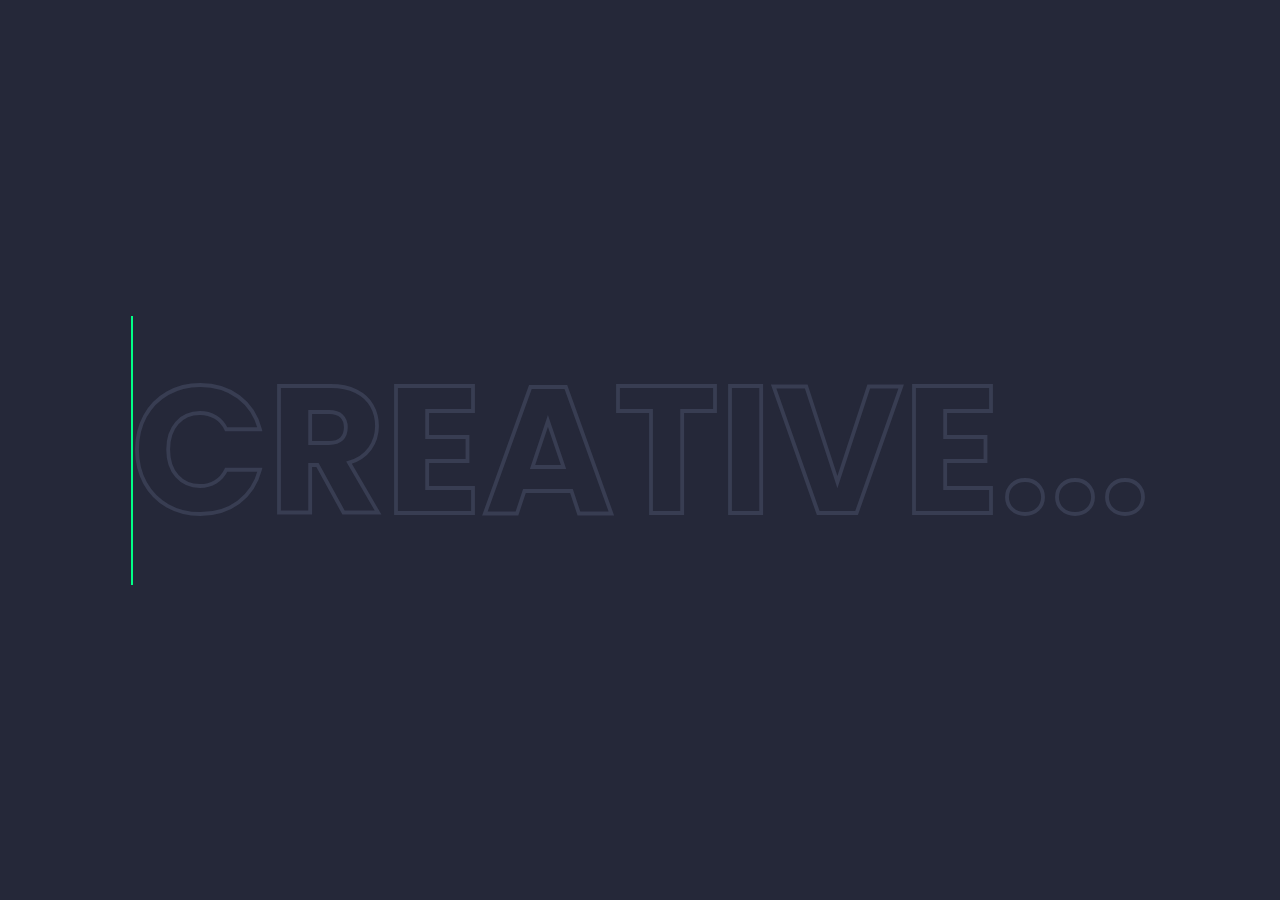
<file: CSS Creative Text Animation Effects | Amazing Animated Text using Html & CSS/index.html>
<!DOCTYPE html>
<html lang="en">
<head>
    <meta charset="UTF-8">
    <meta http-equiv="X-UA-Compatible" content="IE=edge">
    <meta name="viewport" content="width=device-width, initial-scale=1.0">
    <title>CSS Text Animations Effects</title>
    <link rel="stylesheet" href="style.css">
</head>
<body>
    <h2 data-text="Creative...">Creative...</h2>
</body>
</html>
</file>
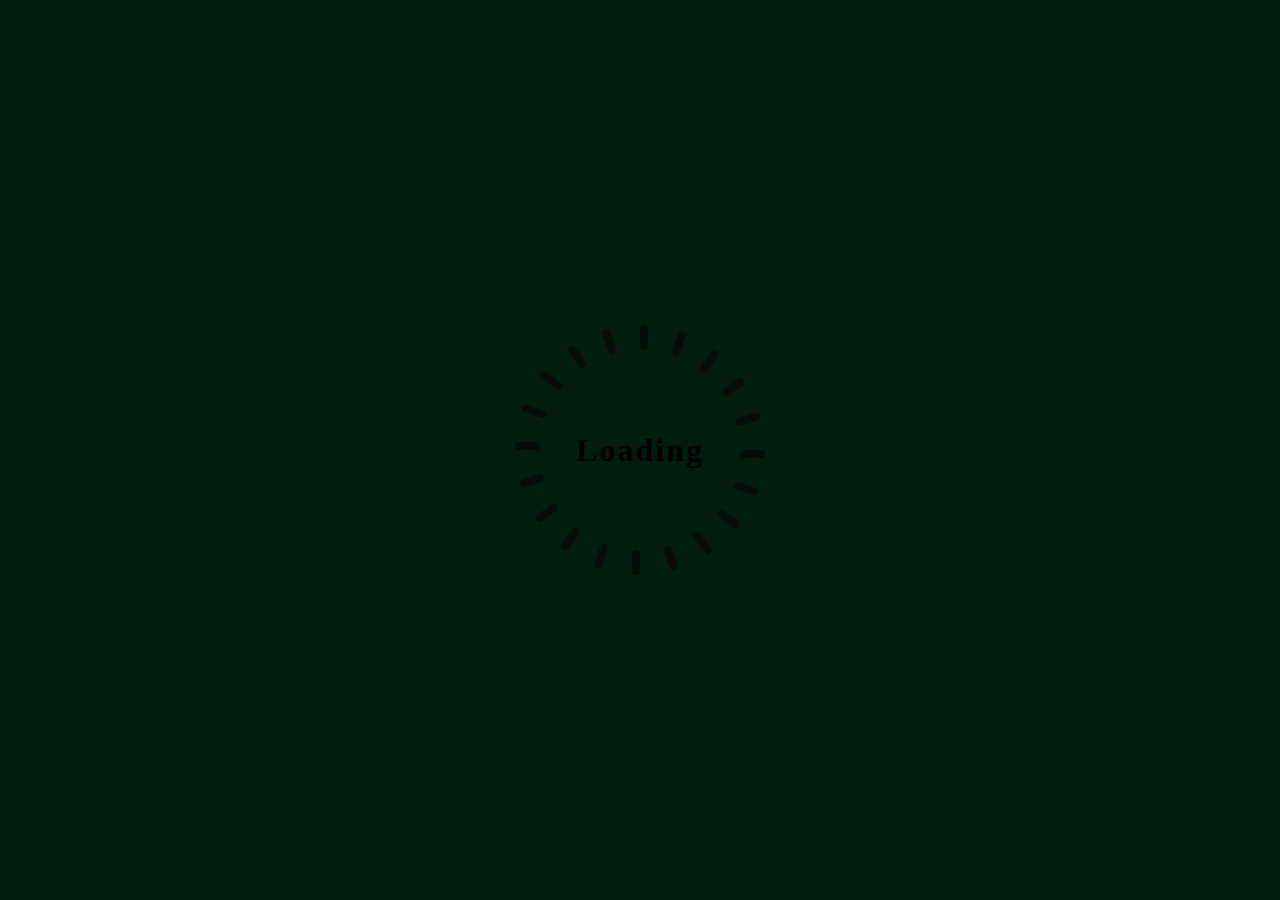
<file: CSS3 Animation Effects using CSS Var() and Calc() function/index.html>
<!DOCTYPE html>
<html lang="en">
<head>
    <meta charset="UTF-8">
    <meta http-equiv="X-UA-Compatible" content="IE=edge">
    <meta name="viewport" content="width=device-width, initial-scale=1.0">
    <title>CSS Animation Effects</title>
    <link rel="stylesheet" href="style.css">
</head>
<body>
    <section>
        <div class="loading">
            <div class="blocks" style="--i:1;"></div>
            <div class="blocks" style="--i:2;"></div>
            <div class="blocks" style="--i:3;"></div>
            <div class="blocks" style="--i:4;"></div>
            <div class="blocks" style="--i:5;"></div>
            <div class="blocks" style="--i:6;"></div>
            <div class="blocks" style="--i:7;"></div>
            <div class="blocks" style="--i:8;"></div>
            <div class="blocks" style="--i:9;"></div>
            <div class="blocks" style="--i:10;"></div>
            <div class="blocks" style="--i:11;"></div>
            <div class="blocks" style="--i:12;"></div>
            <div class="blocks" style="--i:13;"></div>
            <div class="blocks" style="--i:14;"></div>
            <div class="blocks" style="--i:15;"></div>
            <div class="blocks" style="--i:16;"></div>
            <div class="blocks" style="--i:17;"></div>
            <div class="blocks" style="--i:18;"></div>
            <div class="blocks" style="--i:19;"></div>
            <div class="blocks" style="--i:20;"></div>
            <h3>Loading</h3>
        </div>
    </section>
</body>
</html>
</file>
<file: CSS Creative Text Animation Effects | Amazing Animated Text using Html & CSS/style.css>
@import url('https://fonts.googleapis.com/css2?family=Poppins:wght@700&display=swap');

* {
    margin: 0;
    padding: 0;
    box-sizing: 0;
    font-family: 'Poppins', sans-serif;
}

body {
    display: flex;
    align-items: center;
    justify-content: center;
    min-height: 100vh;
    background: #252839;
}

h2 {
    position: relative;
    font-size: 14vw;
    color: #252839;
    -webkit-text-stroke: 0.3vw #383d52;
    text-transform: uppercase;
}
h2::before {
    content: attr(data-text);
    position: absolute;
    top: 0;
    left: 0;
    width: 0%;
    height: 100%;
    color: #01fe87;
    -webkit-text-stroke: 0vw #383d52;
    border-right: 2px solid #01fe87;
    overflow: hidden;
    animation: animate 6s linear infinite;
}

@keyframes animate{
    0%,10%,100%{
        width: 0%;
    }
    70%,90%{
        width: 100%;
    }
}
</file>
<file: CSS3 Animation Effects using CSS Var() and Calc() function/style.css>
*{
    margin: 0;
    padding: 0;
    box-sizing: border-box;
    font-family: consolas;
}

section {
    display: flex;
    align-items: center;
    justify-content: center;
    min-height: 100vh;
    background: #001d10;
    animation: animateBackgroundColor 10s linear infinite;
}

.loading {
    position: relative;
    width: 250px;
    height: 250px;
}

.loading .blocks {
    position: absolute;
    width: 8px;
    height: 25px;
    background: #050c09;
    left: 50%;
    border-radius: 8px;
    transform: rotate(calc(18deg * var(--i)));
    transform-origin: 0 125px;
    animation: animate 1.9s ease-in-out infinite;
    animation-delay: calc(0.05s*var(--i));
}
h3 {
    position: absolute;
    top: 50%;
    left: 50%;
    transform: translate(-50%,-50%);
    font-size: 2em;
    letter-spacing: 2px;
    animation: animateText 2s ease-in-out infinite;
    animation-delay: -1s;
}
@keyframes animateText {
    0%, 50%{
        color: #050c09;
        text-shadow: none;
    }
    50.1%,100%{
        color: #0f0;
        text-shadow: 0 0 5px #0f0,
                    0 0 15px #0f0;
    }
}
@keyframes animate {
    0%, 50%{
        background: #050c09;
        box-shadow: none;
    }
    50.1%,100%{
        background: #0f0;
        box-shadow: 0 0 5px #0f0,
                    0 0 15px #0f0,
                    0 0 30px #0f0,
                    0 0 60px #0f0,
                    0 0 90px #0f0;
    }
}
@keyframes animateBackgroundColor {
    0% {
        filter: hue-rotate(0deg);
    }
    100% {
        filter: hue-rotate(360deg);
    }
}
</file>
